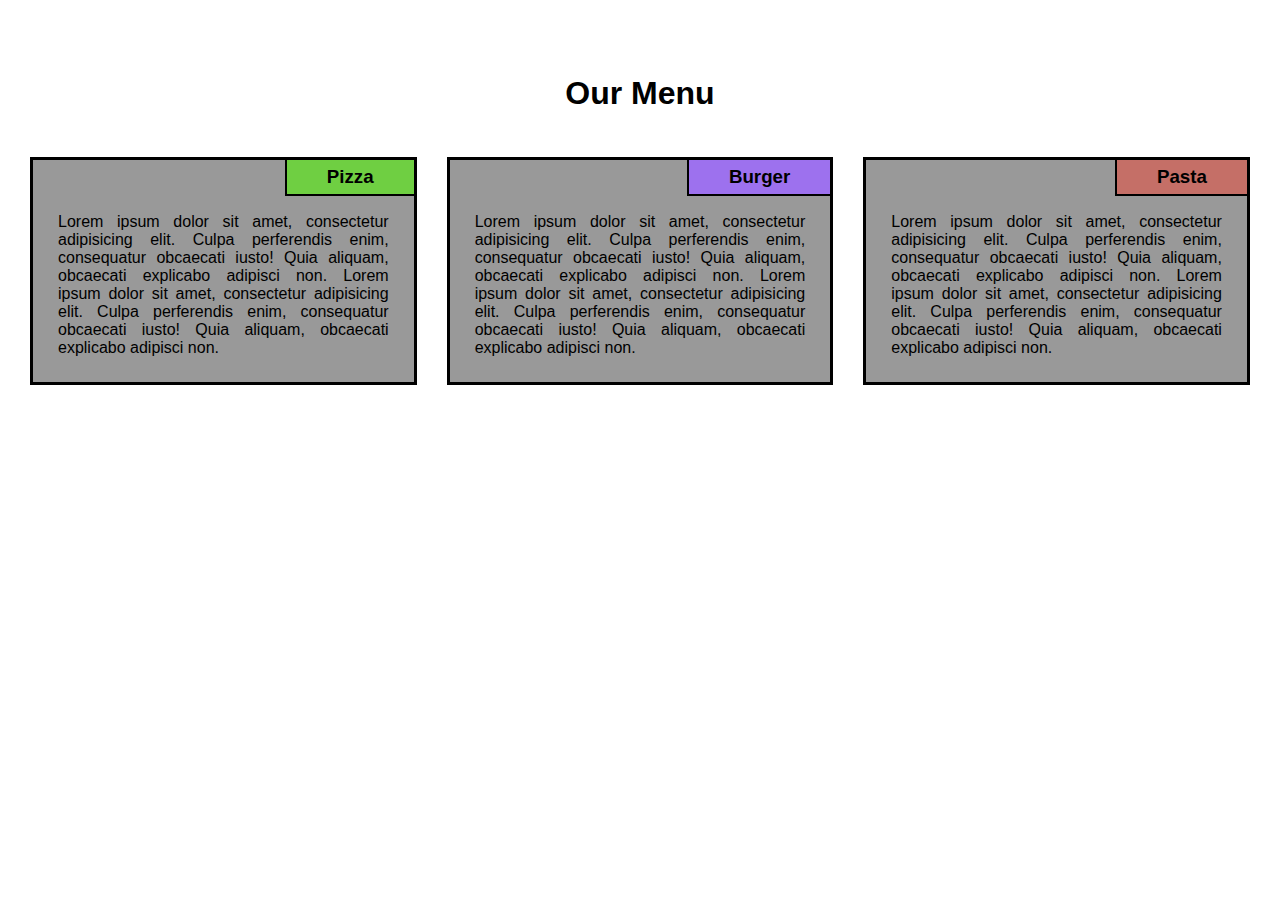
<file: work/index.html>
<!DOCTYPE html>
<html>
  <head>
    <meta charset="utf-8" />
    <meta name="viewport" content="width=device-width, initial-scale=1" />
    <title>My Responsive Page</title>
    <link href="css/style.css" rel="stylesheet" type="text/css" />
  </head>
  <body>
    <div class="container">
      <div class="row">
        <h1 class="header">Our Menu</h1>

        <div class="col-lg-4">
          <div class="item">
            <div class="heading" id="item-one">
              <h3>Pizza</h3>
            </div>
            <p>
              Lorem ipsum dolor sit amet, consectetur adipisicing elit. Culpa
              perferendis enim, consequatur obcaecati iusto! Quia aliquam,
              obcaecati explicabo adipisci non. Lorem ipsum dolor sit amet,
              consectetur adipisicing elit. Culpa perferendis enim, consequatur
              obcaecati iusto! Quia aliquam, obcaecati explicabo adipisci non.
            </p>
          </div>
        </div>

        <div class="col-lg-4">
          <div class="item">
            <div class="heading" id="item-two">
              <h3>Burger</h3>
            </div>
            <p>
              Lorem ipsum dolor sit amet, consectetur adipisicing elit. Culpa
              perferendis enim, consequatur obcaecati iusto! Quia aliquam,
              obcaecati explicabo adipisci non. Lorem ipsum dolor sit amet,
              consectetur adipisicing elit. Culpa perferendis enim, consequatur
              obcaecati iusto! Quia aliquam, obcaecati explicabo adipisci non.
            </p>
          </div>
        </div>

        <div class="col-lg-4 col-lg-tablet">
          <div class="item">
            <div class="heading" id="item-three">
              <h3>Pasta</h3>
            </div>
            <p>
              Lorem ipsum dolor sit amet, consectetur adipisicing elit. Culpa
              perferendis enim, consequatur obcaecati iusto! Quia aliquam,
              obcaecati explicabo adipisci non. Lorem ipsum dolor sit amet,
              consectetur adipisicing elit. Culpa perferendis enim, consequatur
              obcaecati iusto! Quia aliquam, obcaecati explicabo adipisci non.
            </p>
          </div>
        </div>
      </div>
    </div>
  </body>
</html>
</file>
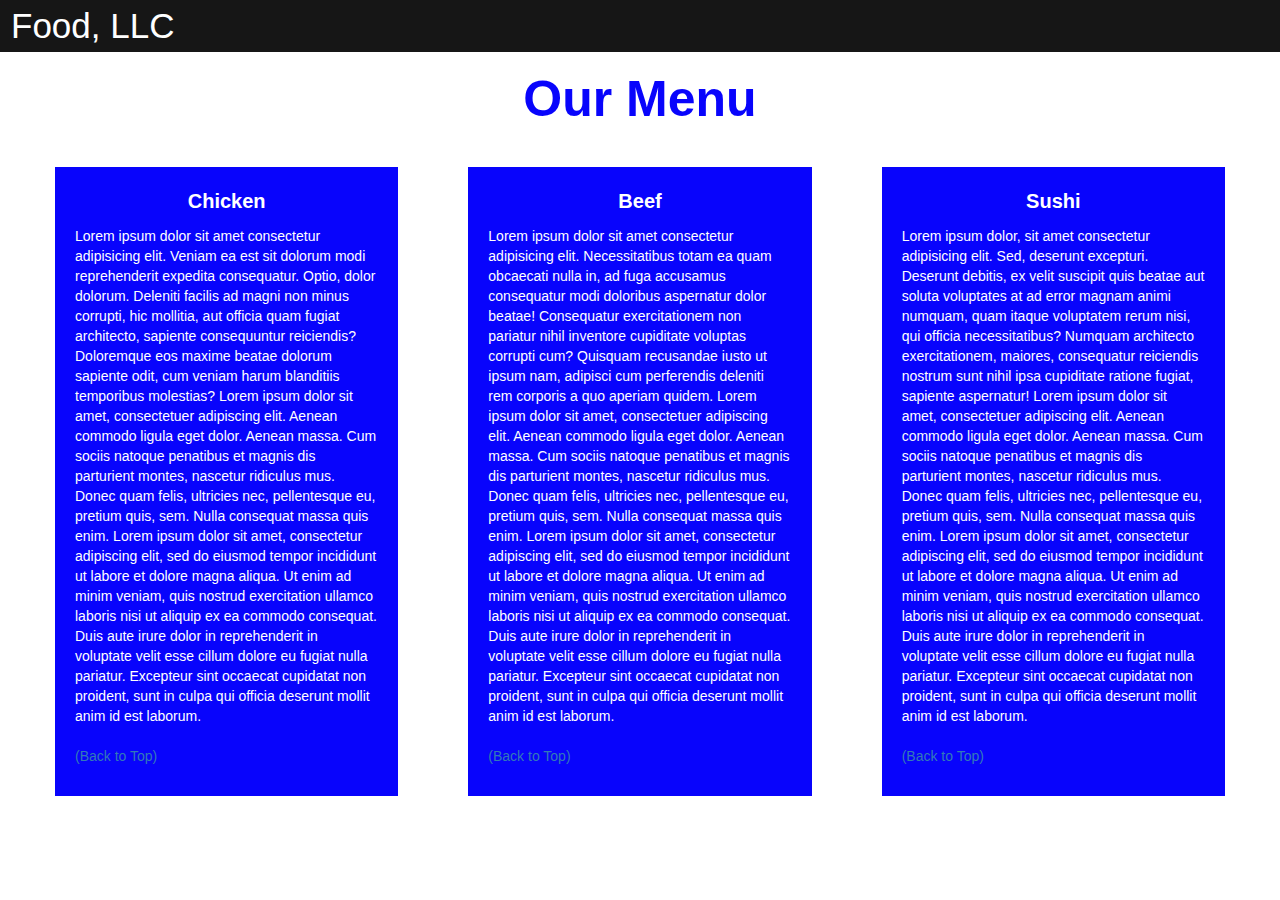
<file: work3/index.html>
<!DOCTYPE html>
<html>
  <head>
    <title>Module 3</title>

    <meta name="viewport" content="width=device-width, initial-scale=1" />
    <link
      rel="stylesheet"
      href="https://maxcdn.bootstrapcdn.com/bootstrap/3.3.7/css/bootstrap.min.css"
    />
    <script src="https://ajax.googleapis.com/ajax/libs/jquery/3.3.1/jquery.min.js"></script>
    <script src="https://maxcdn.bootstrapcdn.com/bootstrap/3.3.7/js/bootstrap.min.js"></script>

    <link rel="stylesheet" type="text/css" href="css/style.css" />
  </head>
  <body>
    <nav class="navbar" id="top">
      <div class="container-fluid">
        <div class="navbar-header">
          <button
            type="button"
            class="navbar-toggle"
            data-toggle="collapse"
            data-target="#myNavbar"
          >
            <span class="icon-bar"></span>
            <span class="icon-bar"></span>
            <span class="icon-bar"></span>
          </button>
          <a class="navbar-brand" href="#">Food, LLC</a>
        </div>

        <div class="collapse" id="myNavbar">
          <ul class="nav navbar-nav visible-xs">
            <li><a class="menu-item" href="#">Chicken</a></li>
            <li><a class="menu-item" href="#">Beef</a></li>
            <li><a class="menu-item" href="#">Sushi</a></li>
          </ul>
        </div>
      </div>
    </nav>

    <h1 class="main-title">Our Menu</h1>

    <div class="row">
      <div class="col-lg-4 col-md-6 col-sm-12">
        <div class="content-box">
          <p class="item-name">Chicken</p>
          <p>
            Lorem ipsum dolor sit amet consectetur adipisicing elit. Veniam ea
            est sit dolorum modi reprehenderit expedita consequatur. Optio,
            dolor dolorum. Deleniti facilis ad magni non minus corrupti, hic
            mollitia, aut officia quam fugiat architecto, sapiente consequuntur
            reiciendis? Doloremque eos maxime beatae dolorum sapiente odit, cum
            veniam harum blanditiis temporibus molestias? Lorem ipsum dolor sit
            amet, consectetuer adipiscing elit. Aenean commodo ligula eget
            dolor. Aenean massa. Cum sociis natoque penatibus et magnis dis
            parturient montes, nascetur ridiculus mus. Donec quam felis,
            ultricies nec, pellentesque eu, pretium quis, sem. Nulla consequat
            massa quis enim. Lorem ipsum dolor sit amet, consectetur adipiscing
            elit, sed do eiusmod tempor incididunt ut labore et dolore magna
            aliqua. Ut enim ad minim veniam, quis nostrud exercitation ullamco
            laboris nisi ut aliquip ex ea commodo consequat. Duis aute irure
            dolor in reprehenderit in voluptate velit esse cillum dolore eu
            fugiat nulla pariatur. Excepteur sint occaecat cupidatat non
            proident, sunt in culpa qui officia deserunt mollit anim id est
            laborum. <br /><br /><a href="#top">(Back to Top)</a>
          </p>
        </div>
      </div>

      <div class="col-lg-4 col-md-6 col-sm-12">
        <div class="content-box">
          <p class="item-name">Beef</p>
          <p>
            Lorem ipsum dolor sit amet consectetur adipisicing elit.
            Necessitatibus totam ea quam obcaecati nulla in, ad fuga accusamus
            consequatur modi doloribus aspernatur dolor beatae! Consequatur
            exercitationem non pariatur nihil inventore cupiditate voluptas
            corrupti cum? Quisquam recusandae iusto ut ipsum nam, adipisci cum
            perferendis deleniti rem corporis a quo aperiam quidem. Lorem ipsum
            dolor sit amet, consectetuer adipiscing elit. Aenean commodo ligula
            eget dolor. Aenean massa. Cum sociis natoque penatibus et magnis dis
            parturient montes, nascetur ridiculus mus. Donec quam felis,
            ultricies nec, pellentesque eu, pretium quis, sem. Nulla consequat
            massa quis enim. Lorem ipsum dolor sit amet, consectetur adipiscing
            elit, sed do eiusmod tempor incididunt ut labore et dolore magna
            aliqua. Ut enim ad minim veniam, quis nostrud exercitation ullamco
            laboris nisi ut aliquip ex ea commodo consequat. Duis aute irure
            dolor in reprehenderit in voluptate velit esse cillum dolore eu
            fugiat nulla pariatur. Excepteur sint occaecat cupidatat non
            proident, sunt in culpa qui officia deserunt mollit anim id est
            laborum. <br /><br /><a href="#top">(Back to Top)</a>
          </p>
        </div>
      </div>

      <div class="col-lg-4 col-md-12 col-sm-12">
        <div class="content-box">
          <p class="item-name">Sushi</p>
          <p>
            Lorem ipsum dolor, sit amet consectetur adipisicing elit. Sed,
            deserunt excepturi. Deserunt debitis, ex velit suscipit quis beatae
            aut soluta voluptates at ad error magnam animi numquam, quam itaque
            voluptatem rerum nisi, qui officia necessitatibus? Numquam
            architecto exercitationem, maiores, consequatur reiciendis nostrum
            sunt nihil ipsa cupiditate ratione fugiat, sapiente aspernatur!
            Lorem ipsum dolor sit amet, consectetuer adipiscing elit. Aenean
            commodo ligula eget dolor. Aenean massa. Cum sociis natoque
            penatibus et magnis dis parturient montes, nascetur ridiculus mus.
            Donec quam felis, ultricies nec, pellentesque eu, pretium quis, sem.
            Nulla consequat massa quis enim. Lorem ipsum dolor sit amet,
            consectetur adipiscing elit, sed do eiusmod tempor incididunt ut
            labore et dolore magna aliqua. Ut enim ad minim veniam, quis nostrud
            exercitation ullamco laboris nisi ut aliquip ex ea commodo
            consequat. Duis aute irure dolor in reprehenderit in voluptate velit
            esse cillum dolore eu fugiat nulla pariatur. Excepteur sint occaecat
            cupidatat non proident, sunt in culpa qui officia deserunt mollit
            anim id est laborum. <br /><br /><a href="#top">(Back to Top)</a>
          </p>
        </div>
      </div>
    </div>
  </body>
</html>
</file>
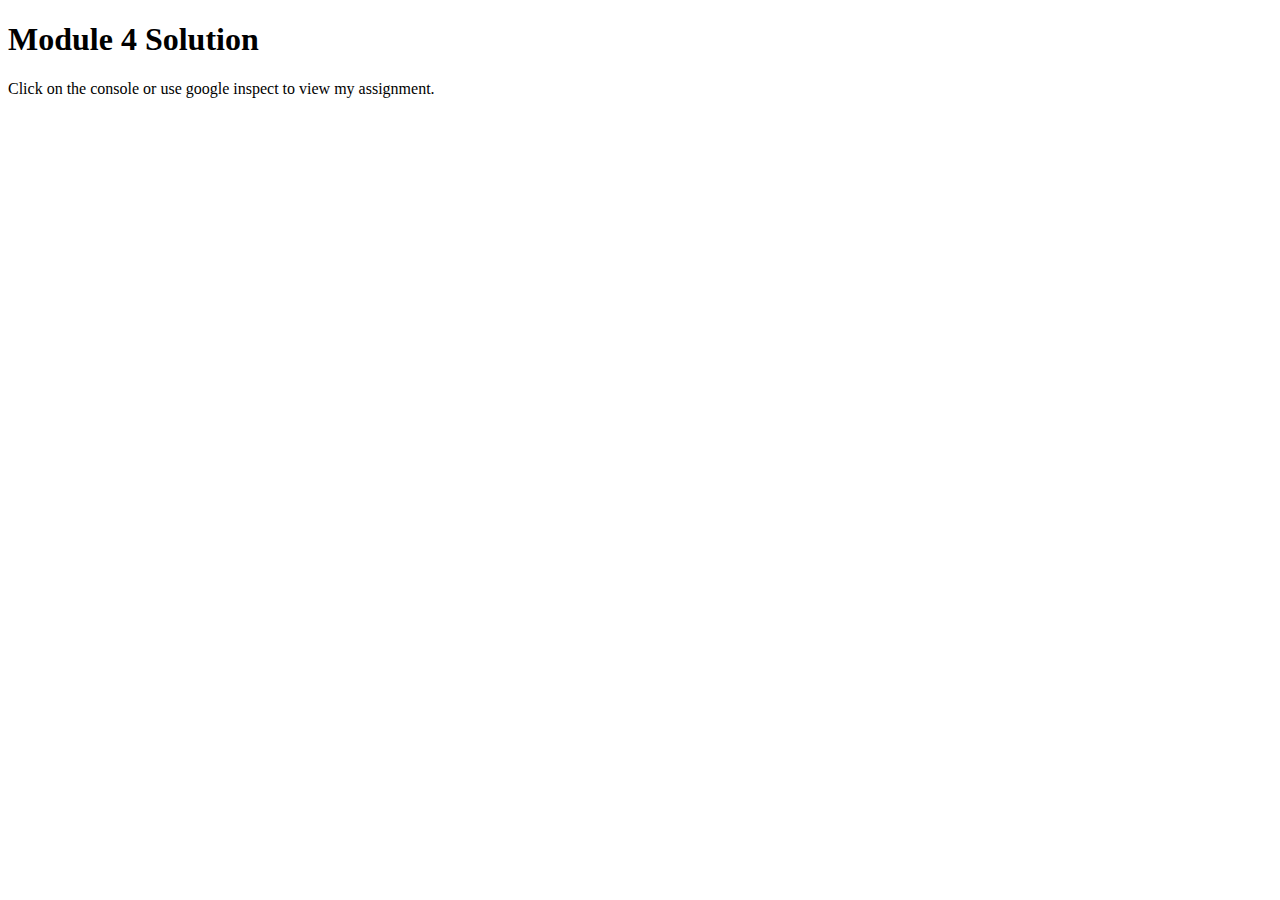
<file: work4/index.html>
<!DOCTYPE html>
<html>
<head>
  <meta charset="utf-8">
  <title>Module 4 Solution Starter</title>
  <script src="SpeakHello.js"></script>
  <script src="SpeakGoodBye.js"></script>
  <script src="script.js"></script>
</head>
<body>
  <h1>Module 4 Solution </h1>
  <p>Click on the console or use google inspect to view my assignment.</p>
</body>
</html>
</file>
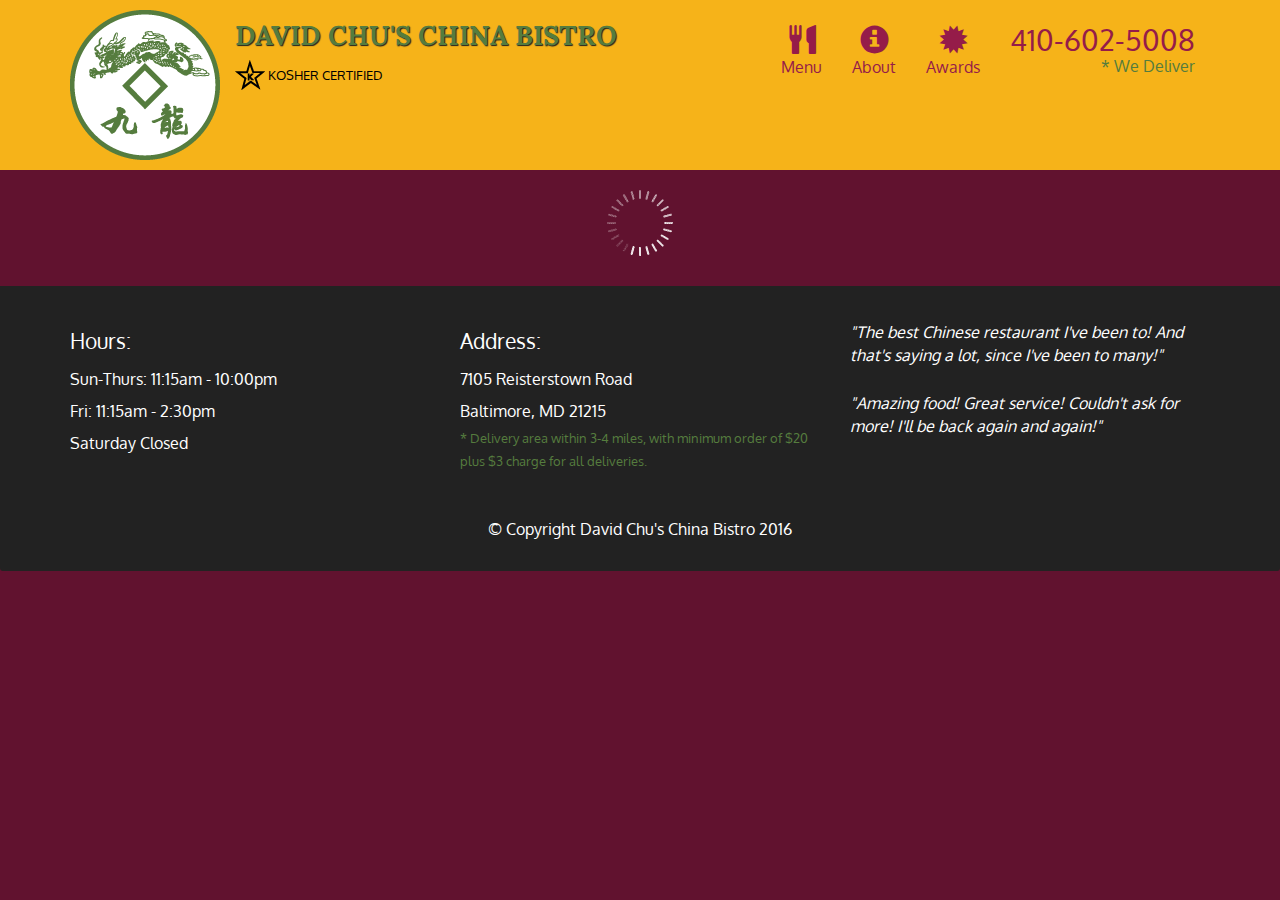
<file: work5/index.html>
<!doctype html>
<html lang="en">
  <head>
    <meta charset="utf-8">
    <meta http-equiv="X-UA-Compatible" content="IE=edge">
    <meta name="viewport" content="width=device-width, initial-scale=1">
    <title>David Chu's China Bistro</title>
    <link rel="stylesheet" href="css/bootstrap.min.css">
    <link rel="stylesheet" href="css/styles.css">
    <link href='https://fonts.googleapis.com/css?family=Oxygen:400,300,700' rel='stylesheet' type='text/css'>
    <link href='https://fonts.googleapis.com/css?family=Lora' rel='stylesheet' type='text/css'>
  </head>
<body>
  <header>
    <nav id="header-nav" class="navbar navbar-default">
      <div class="container">
        <div class="navbar-header">
          <a href="index.html" class="pull-left visible-md visible-lg">
            <div id="logo-img" alt="Logo image"></div>
          </a>

          <div class="navbar-brand">
            <a href="index.html"><h1>David Chu's China Bistro</h1></a>
            <p>
              <img src="images/star-k-logo.png" alt="Kosher certification">
              <span>Kosher Certified</span>
            </p>
          </div>

          <button id="navbarToggle" type="button" class="navbar-toggle collapsed" data-toggle="collapse" data-target="#collapsable-nav" aria-expanded="false">
            <span class="sr-only">Toggle navigation</span>
            <span class="icon-bar"></span>
            <span class="icon-bar"></span>
            <span class="icon-bar"></span>
          </button>
        </div>
        
        <div id="collapsable-nav" class="collapse navbar-collapse">
           <ul id="nav-list" class="nav navbar-nav navbar-right">
            <li id="navHomeButton" class="visible-xs active">
              <a href="index.html">
                <span class="glyphicon glyphicon-home"></span> Home</a>
            </li>
            <li id="navMenuButton">
              <a href="#" onclick="$dc.loadMenuCategories();">
                <span class="glyphicon glyphicon-cutlery"></span><br class="hidden-xs"> Menu</a>
            </li>
            <li>
              <a href="#">
                <span class="glyphicon glyphicon-info-sign"></span><br class="hidden-xs"> About</a>
            </li>
            <li>
              <a href="#">
                <span class="glyphicon glyphicon-certificate"></span><br class="hidden-xs"> Awards</a>
            </li>
            <li id="phone" class="hidden-xs">
              <a href="tel:410-602-5008">
                <span>410-602-5008</span></a><div>* We Deliver</div>
            </li>
          </ul><!-- #nav-list -->
        </div><!-- .collapse .navbar-collapse -->
      </div><!-- .container -->
    </nav><!-- #header-nav -->
  </header>

  <div id="call-btn" class="visible-xs">
    <a class="btn" href="tel:410-602-5008">
    <span class="glyphicon glyphicon-earphone"></span>
    410-602-5008
    </a>
  </div>
  <div id="xs-deliver" class="text-center visible-xs">* We Deliver</div>

  <div id="main-content" class="container"></div>

  <footer class="panel-footer">
    <div class="container">
      <div class="row">
        <section id="hours" class="col-sm-4">
          <span>Hours:</span><br>
          Sun-Thurs: 11:15am - 10:00pm<br>
          Fri: 11:15am - 2:30pm<br>
          Saturday Closed
          <hr class="visible-xs">
        </section>
        <section id="address" class="col-sm-4">
          <span>Address:</span><br>
          7105 Reisterstown Road<br>
          Baltimore, MD 21215
          <p>* Delivery area within 3-4 miles, with minimum order of $20 plus $3 charge for all deliveries.</p>
          <hr class="visible-xs">
        </section>
        <section id="testimonials" class="col-sm-4">
          <p>"The best Chinese restaurant I've been to! And that's saying a lot, since I've been to many!"</p>
          <p>"Amazing food! Great service! Couldn't ask for more! I'll be back again and again!"</p>
        </section>
      </div>
      <div class="text-center">&copy; Copyright David Chu's China Bistro 2016</div>
    </div>
  </footer>

  <!-- jQuery (Bootstrap JS plugins depend on it) -->
  <script src="js/jquery-2.1.4.min.js"></script>
  <script src="js/bootstrap.min.js"></script>
  <script src="js/ajax-utils.js"></script>
  <script src="js/script.js"></script>
</body>
</html>
</file>
<file: work/css/style.css>
* {
    box-sizing: border-box;
    margin: 0;
    padding: 0;
  }
  
  body {
    font-family: "Lato", sans-serif;
  }
  
  .row {
    width: 100%;
  }
  
  .header {
    text-align: center;
    margin-bottom: 30px;
    
  }
  
  .container {
    position: relative;
    top: 60px;
    margin: 15px;
  }
  
  .item {
    position: relative;
    top: 0;
    background-color: #999999;
    margin: 15px;
    padding: 35px 25px 25px 25px;
    border: 3px solid #000;
  }
  
  .item p {
    margin-top: 18px;
    text-align: justify;
    font-size: 100%;
  }
  
  .heading {
    position: absolute;
    top: 0;
    right: 0px;
    background: green;
    padding: 6px 40px;
    border-left: 2px solid #000;
    border-bottom: 2px solid #000;
  }
  
  #item-one {
    background-color: #6fcf42;
  }
  
  #item-two {
    background-color: #9d71ee;
  }
  
  #item-three {
    background-color: #c56f67;
  }
  
  @media (min-width: 992px) {
    .col-lg-1,
    .col-lg-2,
    .col-lg-3,
    .col-lg-4,
    .col-lg-5,
    .col-lg-6,
    .col-lg-7,
    .col-lg-8,
    .col-lg-9,
    .col-lg-10,
    .col-lg-11,
    .col-lg-12 {
      float: left;
    }
    .col-lg-1 {
      width: 8.33%;
    }
    .col-lg-2 {
      width: 16.66%;
    }
    .col-lg-3 {
      width: 25%;
    }
    .col-lg-4 {
      width: 33.33%;
    }
    .col-lg-5 {
      width: 41.66%;
    }
    .col-lg-6 {
      width: 50%;
    }
    .col-lg-7 {
      width: 58.33%;
    }
    .col-lg-8 {
      width: 66.66%;
    }
    .col-lg-9 {
      width: 74.99%;
    }
    .col-lg-10 {
      width: 83.33%;
    }
    .col-lg-11 {
      width: 91.66%;
    }
    .col-lg-12 {
      width: 100%;
    }
  }
  
  @media (min-width: 768px) and (max-width: 991px) {
    .col-lg-4 {
      width: 50%;
      float: left;
    }
    .col-lg-tablet {
      width: 100%;
      float: left;
    }
  }
  
  @media (max-width: 767px) {
    .col-lg-4 {
      width: 100%;
      float: left;
    }
  }
</file>
<file: work3/css/style.css>
.container-fluid {
  margin: 0;
  padding: 0;
}

.navbar {
  border-radius: 0px;
  background-color: rgb(22, 22, 22);
}

.navbar-brand {
  font-size: 35px;
  color: white;
  padding-left: 25px;
  transition: 0.5s;
}

.navbar-brand:hover {
  color: rgb(119, 116, 116);
}

.nav {
  margin: 0;
  padding: 0;
}

.navbar-nav {
  font-size: 25px;
  text-align: center;
  margin: 0;
  padding: 0;
}

.navbar-toggle {
  border: 2px solid white;
  margin-right: 25px;
}

.icon-bar {
  background-color: white;
}

.main-title {
  margin-bottom: 15px;
  text-align: center;
  color: rgb(8, 4, 252);
  font-size: 50px;
  font-family: "Comic Sans MS", cursive, sans-serif;
  font-weight: bold;
}

li {
  box-sizing: border-box;
  width: 100%;
}

.menu-item {
  padding: 0;
  margin: 0;
  width: 100%;
  background-color: white;
  border-bottom: 1px solid black;
  color: black;
  display: block;
}

.menu-item:hover {
  background-color: rgba(0, 0, 0, 0.9);
  color: rgba(0, 0, 0, 0.4);
}

.row {
  margin: 20px;
}

.content-box {
  margin: 20px;
  width: auto;
  height: auto;
  color: #fff;
  background-color: rgb(8, 4, 252);
  font-family: "Comic Sans MS", cursive, sans-serif;
  padding: 20px;
}

.item-name {
  text-align: center;
  font-size: 20px;
  font-weight: bold;
}
</file>
<file: work5/css/styles.css>
body {
  font-size: 16px;
  color: #fff;
  background-color: #61122f;
  font-family: 'Oxygen', sans-serif;
}

/** HEADER **/
#header-nav {
  background-color: #f6b319;
  border-radius: 0;
  border: 0;
}

#logo-img {
  background: url('../images/restaurant-logo_large.png') no-repeat;
  width: 150px;
  height: 150px;
  margin: 10px 15px 10px 0;
}

.navbar-brand {
  padding-top: 25px;
}
.navbar-brand h1 { /* Restaurant name */
  font-family: 'Lora', serif;
  color: #557c3e;
  font-size: 1.5em;
  text-transform: uppercase;
  font-weight: bold;
  text-shadow: 1px 1px 1px #222;
  margin-top: 0;
  margin-bottom: 0;
  line-height: .75;
}
.navbar-brand a:hover, .navbar-brand a:focus {
  text-decoration: none;
}
.navbar-brand p { /* Kosher cert */
  color: #000;
  text-transform: uppercase;
  font-size: .7em;
  margin-top: 15px;
}
.navbar-brand p span { /* Star-K */
  vertical-align: middle;
}

#nav-list {
  margin-top: 10px;
}
#nav-list a {
  color: #951C49;
  text-align: center;
}
#nav-list a:hover {
  background: #E7E7E7;
}
#nav-list a span {
  font-size: 1.8em;
}

#phone {
  margin-top: 5px;
}
#phone a { /* Phone number */
  text-align: right;
  padding-bottom: 0;
}
#phone div { /* We Deliver */
  color: #557c3e;
  text-align: right;
  padding-right: 15px;
}

.navbar-header button.navbar-toggle, .navbar-header .icon-bar {
  border: 1px solid #61122f;
}
.navbar-header button.navbar-toggle {
  clear: both;
  margin-top: -30px;
}
/* END HEADER */

/* FOOTER */
.panel-footer {
  margin-top: 30px;
  padding-top: 35px;
  padding-bottom: 30px;
  background-color: #222;
  border-top: 0;
}
.panel-footer div.row {
  margin-bottom: 35px;
}
#hours, #address {
  line-height: 2;
}
#hours > span, #address > span {
  font-size: 1.3em;
}
#address p {
  color: #557c3e;
  font-size: .8em;
  line-height: 1.8;
}
#testimonials {
  font-style: italic;
}
#testimonials p:nth-child(2) {
  margin-top: 25px;
}
/* END FOOTER */



/* HOME PAGE */
.container .jumbotron {
  box-shadow: 0 0 50px #3F0C1F;
  border: 2px solid #3F0C1F;
}

#menu-tile, #specials-tile, #map-tile {
  height: 250px;
  width: 100%;
  margin-bottom: 15px;
  position: relative;
  border: 2px solid #3F0C1F;
  overflow: hidden;
}
#menu-tile:hover, #specials-tile:hover, #map-tile:hover {
  box-shadow: 0 1px 5px 1px #cccccc;
}
#menu-tile {
  background: url('../images/menu-tile.jpg') no-repeat;
  background-position: center;
}
#specials-tile {
  background: url('../images/specials-tile.jpg') no-repeat;
  background-position: center;
}
#menu-tile span, #specials-tile span, #map-tile span {
  position: absolute;
  bottom: 0;
  right: 0;
  width: 100%;
  text-align: center;
  font-size: 1.6em;
  text-transform: uppercase;
  background-color: #000;
  color: #fff;
  opacity: .8;
}
/* END HOME PAGE */

/* MENU CATEGORIES PAGE */
.category-tile { 
  position: relative;
  border: 2px solid #3F0C1F;
  overflow: hidden;
  width: 200px;
  height: 200px;
  margin: 0 auto 15px;
}
.category-tile span {
  position: absolute;
  bottom: 0;
  right: 0;
  width: 100%;
  text-align: center;
  font-size: 1.2em;
  text-transform: uppercase;
  background-color: #000;
  color: #fff;
  opacity: .8;
}
.category-tile:hover {
  box-shadow: 0 1px 5px 1px #cccccc;
}

#menu-categories-title + div {
  margin-bottom: 50px;
}
/* END MENU CATEGORIES PAGE */

/* SINGLE CATEGORY PAGE */
.menu-item-tile {
  margin-bottom: 25px;
}
.menu-item-tile hr {
  width: 80%;
}
.menu-item-tile .menu-item-price {
  font-size: 1.1em;
  text-align: right;
  margin-top: -15px;
  margin-right: -15px;
}
.menu-item-tile .menu-item-price span {
  font-size: .6em;
}
.menu-item-photo {
  position: relative;
  border: 2px solid #3F0C1F; 
  overflow: hidden;
  padding: 0;
  margin-right: -15px;
  margin-left: auto;
  margin-bottom: 20px;
  max-width: 250px;
}
.menu-item-photo div {
  position: absolute;
  bottom: 0;
  right: 0;
  width: 80px;
  background-color: #557c3e;
  text-align: center;
}
.menu-item-description {
  padding-right: 30px;
}
h3.menu-item-title {
  margin: 0 0 10px;
}
.menu-item-details {
  font-size: .9em;
  font-style: italic;
}
/* END SINGLE CATEGORY PAGE */


/********** Large devices only **********/
@media (min-width: 1200px) {
  .container .jumbotron {
    background: url('../images/jumbotron_1200.jpg') no-repeat;
    height: 675px;
  }
}

/********** Medium devices only **********/
@media (min-width: 992px) and (max-width: 1199px) {
  /* Header */
  #logo-img {
    background: url('../images/restaurant-logo_medium.png') no-repeat;
    width: 100px;
    height: 100px;
    margin: 5px 5px 5px 0;
  }
  /* End Header */

  /* Home Page */
  .container .jumbotron {
    background: url('../images/jumbotron_992.jpg') no-repeat;
    height: 558px;
  }
  /* End Home Page */
}

/********** Small devices only **********/
@media (min-width: 768px) and (max-width: 991px) {
  /* Home Page */
  .container .jumbotron {
    background: url('../images/jumbotron_768.jpg') no-repeat;
    height: 432px;
  }
  /* End Home Page */
}

/********** Extra small devices only **********/
@media (max-width: 767px) {
  /* Header */
  .navbar-brand {
    padding-top: 10px;
    height: 80px;
  }
  .navbar-brand h1 { /* Restaurant name */
    padding-top: 10px;
    font-size: 5vw; /* 1vw = 1% of viewport width */
  }
  .navbar-brand p { /* Kosher cert */
    font-size: .6em;
    margin-top: 12px;
  }
  .navbar-brand p img { /* Star-K */
    height: 20px;
  }

  #collapsable-nav a { /* Collapsed nav menu text */
    font-size: 1.2em;
  }
  #collapsable-nav a span { /* Collapsed nav menu glyph */
    font-size: 1em;
    margin-right: 5px;
  }

  #call-btn > a {
    font-size: 1.5em;
    display: block;
    margin: 0 20px;
    padding: 10px;
    border: 2px solid #fff;
    background-color: #f6b319;
    color: #951c49;
  }
  #xs-deliver {
    margin-top: 5px;
    font-size: .7em;
    letter-spacing: .1em;
    text-transform: uppercase;
  }
  /* End Header */

  /* Footer */
  .panel-footer section {
    margin-bottom: 30px;
    text-align: center;
  }
  .panel-footer section:nth-child(3) {
    margin-bottom: 0; /* margin already exists on the whole row */
  }
  .panel-footer section hr {
    width: 50%;
  }
  /* End Footer */

  /* Home Page */
  .container .jumbotron {
    margin-top: 30px;
    padding: 0;
  }
  #menu-tile, #specials-tile {
    width: 360px;
    margin: 0 auto 15px;
  }

  .menu-item-photo {
    margin-right: auto;
  }
  .menu-item-tile .menu-item-price {
    text-align: center;
  }
  .menu-item-description {
    text-align: center;;
  }
}


/********** Super extra small devices Only :-) (e.g., iPhone 4) **********/
@media (max-width: 479px) {
  /* Header */
  .navbar-brand h1 { /* Restaurant name */
    padding-top: 5px;
    font-size: 6vw;
  }
  /* End Header */
  
  /* Home page */
  #menu-tile, #specials-tile {
    width: 280px;
    margin: 0 auto 15px;
  }

  .col-xxs-12 {
    position: relative;
    min-height: 1px;
    padding-right: 15px;
    padding-left: 15px;
    float: left;
    width: 100%;
  }
}
</file>
